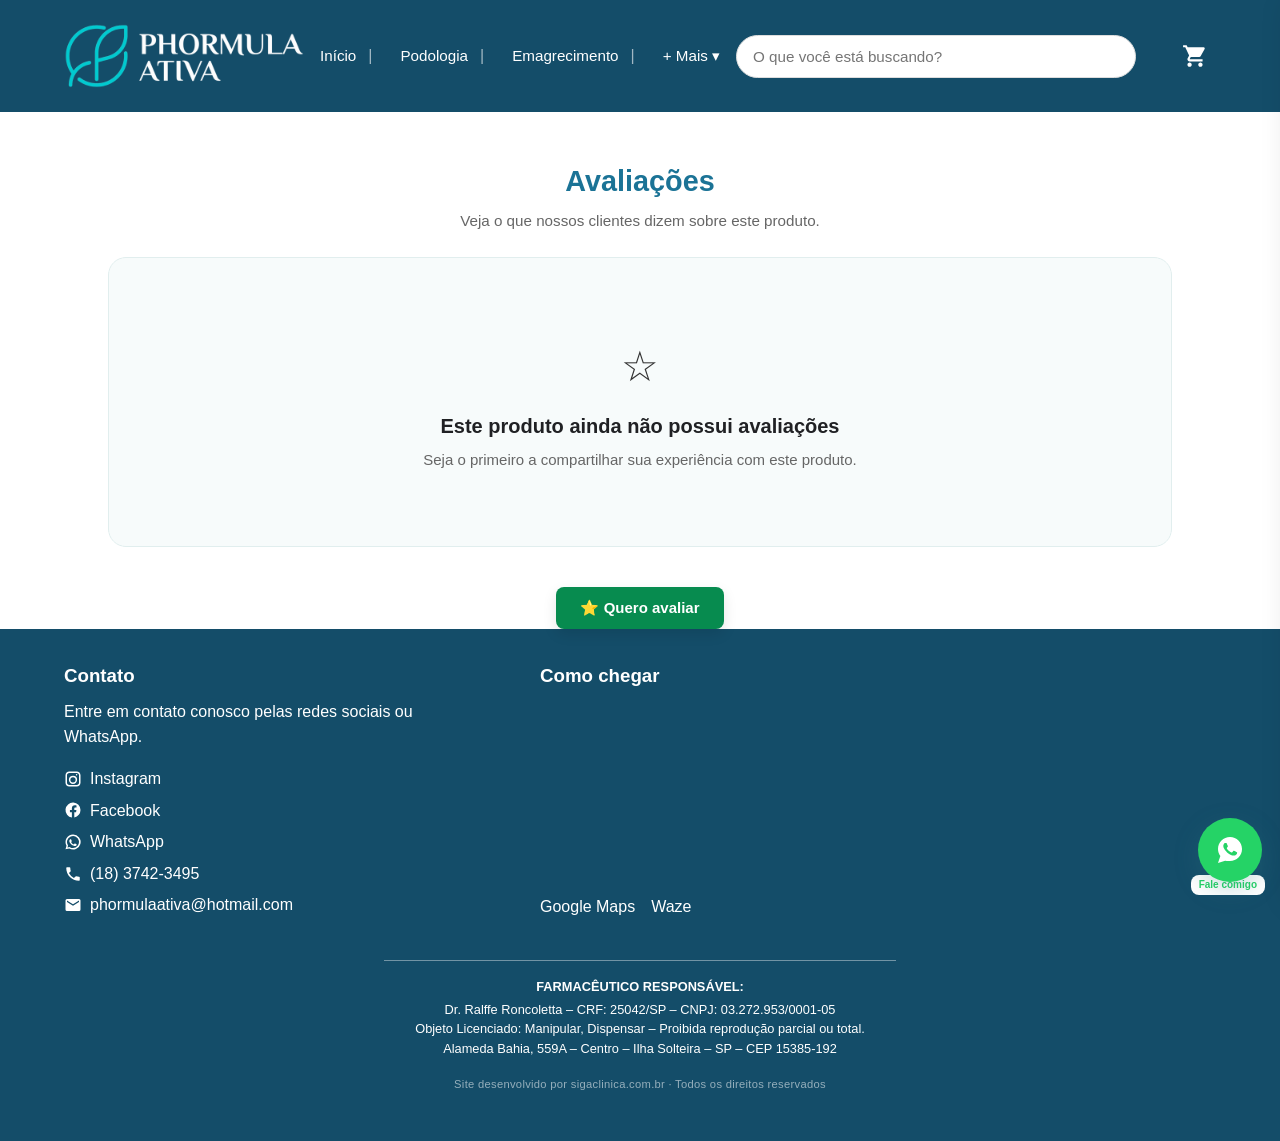
<file: produto.html>
<!DOCTYPE html>
<html lang="pt-BR">
<head>
  <meta charset="UTF-8" />
  <meta name="viewport" content="width=device-width, initial-scale=1.0" />

  <!-- Título otimizado (aparece no Google) -->
  <title>Phormula Ativa | Farmácia de Manipulação em Ilha Solteira SP</title>

  <!-- Meta Description (texto que aparece abaixo do título no Google) -->
  <meta name="description" content="Farmácia de manipulação em Ilha Solteira-SP. Fórmulas personalizadas para emagrecimento, desempenho físico, saúde e bem-estar. Atendimento com farmacêutico responsável. Entregamos para todo o Brasil." />

  <!-- Palavras-chave (ainda ajudam um pouco + IA) -->
  <meta name="keywords" content="farmácia de manipulação Ilha Solteira, manipulado emagrecimento, farmácia manipulação SP, fórmulas magistrais, manipulado desempenho físico, farmácia Ilha Solteira, manipulado saúde, Phormula Ativa" />

  <!-- Autor e robôs -->
  <meta name="author" content="Phormula Ativa - Farmácia de Manipulação" />
  <meta name="robots" content="index, follow, max-image-preview:large, max-snippet:-1, max-video-preview:-1" />
  <meta name="googlebot" content="index, follow" />

  <!-- Localização geográfica (muito importante para SEO local) -->
  <meta name="geo.region" content="BR-SP" />
  <meta name="geo.placename" content="Ilha Solteira" />
  <meta name="geo.position" content="-20.4293;-51.3403" />
  <meta name="ICBM" content="-20.4293, -51.3403" />

  <!-- Idioma e região -->
  <meta name="language" content="pt-BR" />
  <link rel="alternate" hreflang="pt-BR" href="https://phormulaativa.com.br/" />

  <!-- Canonical (evita conteúdo duplicado) -->
  <link rel="canonical" href="https://phormulaativa.com.br/" />

  <!-- Open Graph (Facebook, WhatsApp, LinkedIn, Instagram) -->
  <meta property="og:type" content="website" />
  <meta property="og:locale" content="pt_BR" />
  <meta property="og:site_name" content="Phormula Ativa" />
  <meta property="og:title" content="Phormula Ativa | Farmácia de Manipulação em Ilha Solteira SP" />
  <meta property="og:description" content="Farmácia de manipulação em Ilha Solteira-SP. Fórmulas personalizadas para emagrecimento, desempenho físico e saúde. Entregamos para todo o Brasil." />
  <meta property="og:url" content="https://phormulaativa.com.br/" />
  <meta property="og:image" content="https://phormulaativa.com.br/assets/img/icone.png" />
  <meta property="og:image:width" content="1200" />
  <meta property="og:image:height" content="630" />

  <!-- Twitter Card -->
  <meta name="twitter:card" content="summary_large_image" />
  <meta name="twitter:title" content="Phormula Ativa | Farmácia de Manipulação em Ilha Solteira SP" />
  <meta name="twitter:description" content="Farmácia de manipulação em Ilha Solteira-SP. Fórmulas personalizadas para emagrecimento, desempenho físico e saúde. Entregamos para todo o Brasil." />
  <meta name="twitter:image" content="https://phormulaativa.com.br/assets/img/icone.png" />

  <!-- Favicon -->
  <link rel="icon" href="assets/img/icone.png" type="image/png" />
  <link rel="apple-touch-icon" href="assets/img/icone.png" />
  

  <!-- CSS externo -->
  <!-- CSS do site -->
  <link rel="stylesheet" href="css/style.css" />
  <link rel="stylesheet" href="css/menu.css" />
  <link rel="stylesheet" href="css/whatsapp-fab.css" />


  <!-- ========== STRUCTURED DATA (JSON-LD) - ESSENCIAL PARA GOOGLE E IAs ========== -->
  <script type="application/ld+json">
  {
    "@context": "https://schema.org",
    "@type": "Pharmacy",
    "name": "Phormula Ativa",
    "alternateName": "Phormula Ativa Farmácia de Manipulação",
    "description": "Farmácia de manipulação em Ilha Solteira-SP especializada em fórmulas magistrais personalizadas para emagrecimento, desempenho físico, saúde e bem-estar. Atendimento farmacêutico responsável.",
    "url": "https://phormulaativa.com.br/",
    "logo": "https://phormulaativa.com.br/assets/img/logophormula1.png",
    "image": "https://phormulaativa.com.br/assets/img/logophormula1.png",
    "telephone": "+55-18-99703-3495",
    "email": "phormulaativa@hotmail.com",
    "priceRange": "$$",
    "currenciesAccepted": "BRL",
    "paymentAccepted": "Cash, Credit Card, Debit Card, Pix",
    "address": {
      "@type": "PostalAddress",
      "streetAddress": "Alameda Bahia, 559A",
      "addressLocality": "Ilha Solteira",
      "addressRegion": "SP",
      "postalCode": "15385-000",
      "addressCountry": "BR"
    },
    "geo": {
      "@type": "GeoCoordinates",
      "latitude": -20.4293,
      "longitude": -51.3403
    },
    "areaServed": [
      {
        "@type": "City",
        "name": "Ilha Solteira"
      },
      {
        "@type": "State",
        "name": "São Paulo"
      },
      {
        "@type": "Country",
        "name": "Brasil"
      }
    ],
    "openingHoursSpecification": {
      "@type": "OpeningHoursSpecification",
      "dayOfWeek": [
        "Monday",
        "Tuesday",
        "Wednesday",
        "Thursday",
        "Friday"
      ],
      "opens": "08:00",
      "closes": "18:00"
    },
    "sameAs": [
      "https://www.instagram.com/phormulaativa.ilhasolteira/",
      "https://www.facebook.com/phormulaativailhasolteira"
    ],
    "hasMap": "https://www.google.com/maps?q=Alameda+Bahia+559A,+Ilha+Solteira+SP",
    "founder": {
      "@type": "Person",
      "name": "Dr. Ralffe Roncoletta"
    },
    "employee": {
      "@type": "Person",
      "name": "Dr. Ralffe Roncoletta",
      "jobTitle": "Farmacêutico Responsável",
      "hasCredential": "CRF 25042/SP"
    }
  }
  </script>

  <!-- Dados estruturados adicionais - Website + Busca -->
  <script type="application/ld+json">
  {
    "@context": "https://schema.org",
    "@type": "WebSite",
    "name": "Phormula Ativa",
    "url": "https://phormulaativa.com.br/",
    "potentialAction": {
      "@type": "SearchAction",
      "target": "https://phormulaativa.com.br/?s={search_term_string}",
      "query-input": "required name=search_term_string"
    }
  }
  </script>

  <!-- Organização -->
  <script type="application/ld+json">
  {
    "@context": "https://schema.org",
    "@type": "Organization",
    "name": "Phormula Ativa",
    "url": "https://phormulaativa.com.br/",
    "logo": "https://phormulaativa.com.br/assets/img/logophormula1.png",
    "contactPoint": {
      "@type": "ContactPoint",
      "telephone": "+55-18-99703-3495",
      "contactType": "customer service",
      "areaServed": "BR",
      "availableLanguage": "Portuguese"
    },
    "sameAs": [
      "https://www.instagram.com/phormulaativa.ilhasolteira/",
      "https://www.facebook.com/phormulaativailhasolteira"
    ]
  }
  </script>
  
 
</head>
<body>

  <!-- ================= HEADER (IGUAL AO INDEX) ================= -->
 <header class="header">
  <div class="container header-content">
  

    
    <div class="logo">
  <img src="assets/img/logophormula1.png" alt="Logo da Farmácia">
</div>

    <button class="menu-toggle" id="menuToggle">☰</button>
    
    <nav class="nav">
    <div class="menu-overlay" id="menuOverlay"></div>
      
      <ul id="menu-categorias"></ul>
    </nav>

    <div class="search-box search-wrapper">
  <input
    type="text"
    id="searchInput"
    class="search-input"
    placeholder="O que você está buscando?"
    autocomplete="off"
  />
  <div id="searchResults" class="search-results"></div>
</div>

    

 <!-- Ícone do Carrinho -->
<div class="cart-icon-wrapper" id="cartIcon" title="Carrinho">
  <svg viewBox="0 0 24 24" xmlns="http://www.w3.org/2000/svg">
    <path d="M7 18c-1.1 0-1.99.9-1.99 2S5.9 22 7 22s2-.9 2-2-.9-2-2-2zM1 2v2h2l3.6 7.59-1.35 2.45c-.16.28-.25.61-.25.96 0 1.1.9 2 2 2h12v-2H7.42c-.14 0-.25-.11-.25-.25l.03-.12.9-1.63h7.45c.75 0 1.41-.41 1.75-1.03l3.58-6.49A1.003 1.003 0 0020 4H5.21l-.94-2H1zm16 16c-1.1 0-1.99.9-1.99 2s.89 2 1.99 2 2-.9 2-2-.9-2-2-2z"/>
  </svg>
  <span class="cart-badge" id="cartBadge">0</span>
</div>   

    
    
</header>

  <!-- ================= PRODUTO ================= -->
  <main class="container produto-page">

    <!-- CARD DO PRODUTO (GERADO VIA JS) -->
    <section id="produto-topo"></section>

    <!-- DESCRIÇÃO COMPLETA -->
    <section id="produto-descricao"></section>

  </main>



<!-- ================= AVALIAÇÕES DO PRODUTO ================= -->

<!-- ============================================================
     AVALIAÇÕES DO PRODUTO
     ============================================================ -->

<section id="avaliacoes-produto">

  <div class="container section-card">
    <br>
    <h2 class="titulo-secao-produto">Avaliações</h2>

    <p class="avaliacoes-subtitulo">
      Veja o que nossos clientes dizem sobre este produto.
    </p>

    <!-- RESUMO DAS AVALIAÇÕES -->
    <div
      id="avaliacoes-resumo"
      class="avaliacoes-resumo"
      style="display:none;"
    >

      <strong id="avaliacoes-media">0,0</strong>

      <span class="avaliacoes-estrelas">★★★★★</span>

      <span id="avaliacoes-total">
        0 avaliações
      </span>

    </div>


    <!-- CARROSSEL -->

    <div
      class="testimonials-carousel"
      id="testimonials"
    >

      <button
        type="button"
        class="tc-btn tc-prev"
        aria-label="Avaliação anterior"
      >
        ‹
      </button>


      <div
        class="tc-track"
        aria-live="polite"
      >
      </div>


      <button
        type="button"
        class="tc-btn tc-next"
        aria-label="Próxima avaliação"
      >
        ›
      </button>


      <div
        class="tc-dots"
        aria-hidden="false"
      >
      </div>

    </div>


    <!-- BOTÃO AVALIAR -->

    <div class="avaliacoes-cta">

      <button
        type="button"
        id="btn-deixar-avaliacao"
        class="btn-avaliar-produto"
      >
        ⭐ Quero avaliar
      </button>

    </div>

  </div>

</section>

<!-- ================= FIM AVALIAÇÕES ================= -->

  

  <!-- ================= PRODUTOS DA MESMA CATEGORIA ================= -->
  <section id="produtos-relacionados" class="categoria-section" style="display: none;">
    <div class="container">
      <h2 id="titulo-relacionados">Outros produtos desta categoria</h2>

      <div class="slider">
        <button class="arrow left">‹</button>
        <div id="relacionados-track" class="slider-track"></div>
        <button class="arrow right">›</button>
      </div>

      <div class="slider-dots" id="relacionados-dots"></div>
    </div>
  </section>

  

  <!-- ================= FOOTER (IGUAL AO INDEX) ================= -->
  <!-- ======================================================
       FOOTER / RODAPÉ
       ====================================================== -->
 <footer class="footer">
  <div class="container footer-content">

    <!-- Informações -->
    <div class="footer-info">
      <h3>Contato</h3>
      <p>Entre em contato conosco pelas redes sociais ou WhatsApp.</p>
   

    <!-- Redes Sociais -->
    <div class="footer-social">

  <a href="https://www.instagram.com/phormulaativa.ilhasolteira/" target="_blank" class="social-link">
    <!-- ÍCONE INSTAGRAM -->
    <svg viewBox="0 0 24 24" aria-hidden="true">
      <path d="M7 2C4.24 2 2 4.24 2 7v10c0 2.76 2.24 5 5 5h10c2.76 0 5-2.24 5-5V7c0-2.76-2.24-5-5-5H7zm10 2c1.66 0 3 1.34 3 3v10c0 1.66-1.34 3-3 3H7c-1.66 0-3-1.34-3-3V7c0-1.66 1.34-3 3-3h10zm-5 3.5A5.5 5.5 0 1017.5 13 5.51 5.51 0 0012 7.5zm0 9A3.5 3.5 0 1115.5 13 3.5 3.5 0 0112 16.5zM17.75 6.25a1 1 0 11-1-1 1 1 0 011 1z"/>
    </svg>
    Instagram
  </a>

  <a href="https://www.facebook.com/phormulaativailhasolteira" target="_blank" class="social-link">
    <!-- ÍCONE FACEBOOK -->
    <svg viewBox="0 0 24 24" aria-hidden="true">
      <path d="M22 12a10 10 0 10-11.5 9.95v-7.04H7.9V12h2.6V9.8c0-2.57 1.53-3.99 3.88-3.99 1.12 0 2.29.2 2.29.2v2.52h-1.29c-1.27 0-1.66.79-1.66 1.6V12h2.83l-.45 2.91h-2.38v7.04A10 10 0 0022 12z"/>
    </svg>
    Facebook
  </a>



  <!-- WhatsApp -->
  <a 
    href="https://wa.me/551837423495" target="_blank" rel="noopener" class="social-link">
    <!-- ÍCONE WHATSAPP -->
    <svg viewBox="0 0 24 24" aria-hidden="true">
      <path d="M12 2a10 10 0 00-8.66 15l-1.32 4.83 4.95-1.3A10 10 0 1012 2zm0 18a8 8 0 01-4.1-1.12l-.3-.18-2.94.77.78-2.86-.2-.3A8 8 0 1112 20zm4.3-5.2c-.24-.12-1.43-.7-1.65-.78-.22-.08-.38-.12-.54.12-.16.24-.62.78-.76.94-.14.16-.28.18-.52.06-.24-.12-1-.37-1.9-1.18-.7-.62-1.18-1.38-1.32-1.62-.14-.24-.02-.38.1-.5.1-.1.24-.28.36-.42.12-.14.16-.24.24-.4.08-.16.04-.3-.02-.42-.06-.12-.54-1.3-.74-1.78-.2-.48-.4-.42-.54-.42h-.46c-.16 0-.42.06-.64.3-.22.24-.84.82-.84 2 0 1.18.86 2.32.98 2.48.12.16 1.7 2.6 4.12 3.64.58.24 1.04.38 1.4.48.58.18 1.1.16 1.52.1.46-.06 1.43-.58 1.64-1.14.2-.56.2-1.04.14-1.14-.06-.1-.22-.16-.46-.28z"/>
    </svg>
    WhatsApp
  </a>

  <!-- Telefone -->
  <a 
    href="tel:+551837423495" class="social-link">
    <!-- ÍCONE TELEFONE -->
    <svg viewBox="0 0 24 24" aria-hidden="true">
      <path d="M6.6 10.8a15.4 15.4 0 006.6 6.6l2.2-2.2a1 1 0 011-.24c1.1.36 2.3.56 3.6.56a1 1 0 011 1V20a1 1 0 01-1 1C10.4 21 3 13.6 3 4a1 1 0 011-1h3.4a1 1 0 011 1c0 1.3.2 2.5.56 3.6a1 1 0 01-.24 1L6.6 10.8z"/>
    </svg>
    (18) 3742-3495
  </a>

  <!-- E-mail -->
  <a 
    href="mailto:phormulaativa@hotmail.com" class="social-link">
    <!-- ÍCONE EMAIL -->
    <svg viewBox="0 0 24 24" aria-hidden="true">
      <path d="M20 4H4a2 2 0 00-2 2v12a2 2 0 002 2h16a2 2 0 002-2V6a2 2 0 00-2-2zm0 4l-8 5-8-5V6l8 5 8-5v2z"/>
    </svg>
    phormulaativa@hotmail.com
  </a>


      
</div>
    </div>
    
    <!-- Mapa e rotas -->
    <div class="footer-mapa">
      <h3>Como chegar</h3>

      <iframe
        src="https://www.google.com/maps?q=Alameda+Bhaia+559,+Ilha+Solteira+SP&output=embed"
        width="100%"
        height="180"
        style="border:0; border-radius:12px;"
        loading="lazy"
        referrerpolicy="no-referrer-when-downgrade">
      </iframe>

      <div class="mapa-acoes">
        <a 
          href="https://www.google.com/maps/dir/?api=1&destination=Alameda+Bhaia+559,+Ilha+Solteira+SP"
          target="_blank"
        >
          Google Maps
        </a>

        <a 
          href="https://waze.com/ul?ll=-20.42930,-51.34028&navigate=yes"
          target="_blank"
        >
          Waze
        </a>
      </div>
    </div>

    <!-- Botão WhatsApp -->
    <div class="footer-whatsapp">
      <a href="#" id="whatsappFooter" class="btn-whatsapp"> </a>
    </div>

  </div>

   <!-- Separador e informações legais -->
<div class="footer-legal">
  <hr class="footer-divider">

  <p class="footer-legal-title">
    <strong>FARMACÊUTICO RESPONSÁVEL:</strong>
  </p>

  <p>
    Dr. Ralffe Roncoletta – CRF: 25042/SP – CNPJ: 03.272.953/0001-05
  </p>

  <p>
    Objeto Licenciado: Manipular, Dispensar – Proibida reprodução parcial ou total.<br>
    Alameda Bahia, 559A – Centro – Ilha Solteira – SP – CEP  15385-192
  </p>

<p class="footer-credit">
    Site desenvolvido por sigaclinica.com.br · Todos os direitos reservados
  </p>
  
</div>
   
</footer>

  <!-- ================= SCRIPTS ================= -->
  <script src="js/data.js"></script>

  <script src="js/search.js"></script>

  <!-- carrega menu -->
  <script src="js/menu.js"></script>

  <!-- Lógica promoção compre 2 leve 3 -->
  <script src="js/promo-comprex.js"></script>
 
  <!-- JS DA PÁGINA DE PRODUTO -->
  <script src="js/produto.js"></script>

  <!-- Corrinho de Compras -->
  <script src="js/cart.js"></script>

  <script src="./js/config-whatsapp.js"></script>
<!-- Script com configuração do WhatsApp (número, mensagens, etc.) -->

<!-- Scripts complementares -->
<script src="./js/load-whatsapp.js"></script>
<!-- Script para carregar integração/funcionalidade do WhatsApp -->





<!-- Modal Cupom - Comprar Direto -->
<div id="modalCupomComprar" class="modal-cupom-overlay" style="display:none;">
  <div class="modal-cupom">
    <button class="modal-cupom-close" onclick="fecharModalCupom()">✕</button>
    <h3>Cupom de Desconto</h3>
    <p>Este produto possui desconto disponível. Insira o cupom ou continue sem ele.</p>
    
    <input type="text" id="inputCupomComprar" placeholder="Digite o cupom" style="text-transform:uppercase;">
    
    <div class="modal-cupom-botoes">
      <button class="btn-validar-cupom" onclick="validarCupomComprar()">Validar cupom</button>
      <button class="btn-sem-cupom" onclick="comprarSemCupom()">Não tenho cupom</button>
    </div>
    
    <div id="msgCupomComprar" class="modal-cupom-msg"></div>
  </div>
</div>

  
  

</body>
</html>
</file>
<file: css/style.css>
/* ============================================================
   BANNER INTERMEDIÁRIO - PROPORÇÃO CORRETA (sem corte e sem espaço)
   ============================================================ */
.banner-intermediario {
  padding: 28px 0;
  margin-bottom: 8px;
  background-color: var(--branco);
}

.banner-intermediario .container {
  display: flex;
  flex-direction: column;
  align-items: center;
}

/* Card com a proporção exata das imagens 1080x1350 */
.banner-intermediario .card-banner-only {
  padding: 0 !important;
  margin: 0 !important;
  overflow: hidden;
  border: 1.3px solid var(--cinza);
  border-radius: 16px;
  background: transparent;
  width: 100%;
  height: 325px;                 /* proporção perfeita para 1080x1350 */
}

/* Imagem preenche 100% sem cortar e sem espaço */
.banner-intermediario .card-banner-only img {
  width: 100% !important;
  height: 100% !important;
  object-fit: cover !important;
  display: block;
  background: transparent;
}

/* Largura igual aos produtos */
.banner-intermediario .slider-track .card-banner-only {
  flex: 0 0 260px !important;
  max-width: 260px !important;
}

/* Desktop: 4 cards */
@media (min-width: 1024px) {
  .banner-intermediario .slider-track {
    width: calc((260px * 4) + (16px * 3));
  }
}

/* Mobile */
@media (max-width: 768px) {
  .banner-intermediario {
    padding: 18px 0;
  }

  .banner-intermediario .card-banner-only {
    height: 420px;               /* proporção ajustada no mobile */
  }

  .banner-intermediario .slider-track .card-banner-only {
    flex: 0 0 99% !important;
    max-width: 99% !important;
  }
}





/* ============================================================
   TAG DE DESCONTO NOS CARDS
   ============================================================ */
.badge-desconto {
  position: absolute;
  top: 12px;
  right: 12px;
  background: linear-gradient(135deg, #e63946, #c1121f);
  color: #fff;
  font-size: 0.72rem;
  font-weight: 600;
  padding: 5px 10px;
  border-radius: 20px;
  box-shadow: 0 2px 8px rgba(198, 18, 31, 0.35);
  z-index: 2;
  max-width: 145px;
  text-align: center;
  line-height: 1.3;
  letter-spacing: 0.2px;
}



/* ============================================================
   CUPOM NO CARRINHO
   ============================================================ */
.cart-cupom-box {
  padding: 12px 20px 8px;
  border-top: 1px solid #eee;
  background: #fafafa;
}

.cart-cupom-input-wrap {
  display: flex;
  gap: 8px;
}

.cart-cupom-input-wrap input {
  flex: 1;
  padding: 10px 12px;
  border: 1px solid #ddd;
  border-radius: 8px;
  font-size: 0.95rem;
  text-transform: uppercase;
}

.btn-aplicar-cupom {
  background: var(--azul-escuro);
  color: white;
  border: none;
  border-radius: 8px;
  padding: 0 16px;
  font-weight: 600;
  cursor: pointer;
  white-space: nowrap;
}

.btn-aplicar-cupom:hover {
  background: #155d7a;
}

.cart-cupom-msg {
  margin-top: 6px;
  font-size: 0.82rem;
  color: #666;
}

.cart-cupom-msg.sucesso {
  color: #2e8b2d;
  font-weight: 500;
}

.cart-cupom-msg.erro {
  color: #c1121f;
}

/* Preço riscado */
.preco-original-riscado {
  text-decoration: line-through;
  color: #999;
  font-size: 0.85rem;
  margin-right: 6px;
}

.preco-com-desconto {
  color: #c1121f;
  font-weight: 700;
}

.cart-economia {
  margin-top: 8px;
  font-size: 0.9rem;
  color: #2e8b2d;
  font-weight: 600;
  text-align: center;
}



/* ============================================================
   MODAL CUPOM - COMPRAR DIRETO
   ============================================================ */
.modal-cupom-overlay {
  position: fixed;
  inset: 0;
  background: rgba(0,0,0,0.55);
  z-index: 5000;
  display: flex;
  align-items: center;
  justify-content: center;
  padding: 16px;
}

.modal-cupom {
  background: white;
  border-radius: 16px;
  padding: 28px 24px;
  width: 100%;
  max-width: 380px;
  position: relative;
  text-align: center;
  box-shadow: 0 12px 40px rgba(0,0,0,0.2);
}

.modal-cupom-close {
  position: absolute;
  top: 12px;
  right: 12px;
  background: none;
  border: none;
  font-size: 18px;
  cursor: pointer;
  color: #888;
}

.modal-cupom h3 {
  margin-bottom: 8px;
  color: var(--azul-escuro);
}

.modal-cupom p {
  font-size: 0.9rem;
  color: #666;
  margin-bottom: 18px;
}

.modal-cupom input {
  width: 100%;
  padding: 12px 14px;
  border: 1px solid #ddd;
  border-radius: 10px;
  font-size: 1rem;
  margin-bottom: 16px;
  text-align: center;
}

.modal-cupom-botoes {
  display: flex;
  flex-direction: column;
  gap: 10px;
}

.btn-validar-cupom {
  background: #2e8b2d;
  color: white;
  border: none;
  border-radius: 10px;
  padding: 13px;
  font-weight: 600;
  cursor: pointer;
}

.btn-sem-cupom {
  background: #f0f0f0;
  color: #333;
  border: none;
  border-radius: 10px;
  padding: 13px;
  font-weight: 500;
  cursor: pointer;
}

.modal-cupom-msg {
  margin-top: 12px;
  font-size: 0.85rem;
}







/* ============================================================
   RESET BÁSICO
   ============================================================ */
* {
  margin: 0;
  padding: 0;
  box-sizing: border-box;
}

body {
  font-family: Arial, Helvetica, sans-serif;
  background-color: #FFFFFF; /*#F4F8F9;*/

  color: #333;
  line-height: 1.6;
}

img {
  max-width: 100%;
  display: block;
}



/* ============================================================
   VARIÁVEIS DE CORES (PALETA DA FARMÁCIA)
   ============================================================ */
:root {
  --azul-escuro: #1B7396;   /* institucional */
  --azul-medio:  #01A1DB;   /* destaque */
  --turquesa:    #2CCCD3;   /* apoio / promoção */
  --coral:       #C49154;   /* CTA suave */
  --rosa-claro:  #EBEBEB;   /* fundo leve */

  --branco: #FFFFFF;
  --cinza-claro: #F5F5F5;
  --cinza: #777;
  --preto: #000000;
}

/* ============================================================
   CONTAINER PADRÃO
   ============================================================ */
.container {
  width: 90%;
  max-width: 1200px;
  margin: 0 auto;
}

/* ============================================================
   BANNER DINÂMICO
   ============================================================ */
.banner {
  background-color: var(--branco);
  padding: 48px 0;
  margin-bottom: 8px; /* 👈 ESPAÇO ENTRE DESTAQUES E CATEGORIAS */
}

.banner h2 {
  margin-bottom: 16px;
  color: #000000; /*var(--azul-escuro);*/
}


/* ============================================================
   CARD DE PRODUTO
   ============================================================ */
.card {
  background-color: #F4F8F9; /*transparent; /* 🔹 remove fundo branco */
  border: 1.3px solid var(--cinza);  /* 🔹 contorno azul   border: 1px solid #D6E5E9*/
  border-radius: 16px;

  box-shadow: 0 4px 12px rgba(0, 0, 0, 0.10); /*box-shadow: none; /* 🔹 remove sombra pesada */
  transition: transform 0.2s ease, box-shadow 0.2s ease;
  padding: 16px;

  display: flex;
  flex-direction: column;
  gap: 8px;

  width: 100%;
  max-width: 100%;
     
}


.card:hover {
  box-shadow: 0 8px 20px rgba(0, 0, 0, 0.14);
}


.card h3 {
  font-size: 1rem;
  color: var(--preto);
  font-weight: normal;
}

.card .preco {
  font-weight: bold;
  color: var(--preto);
}

.texto-parcelamento {
  display: block;
  margin-top: 4px;

  font-size: 0.8rem;
  color: #777; /* cinza elegante */
}

.card .descricao {
  font-size: 0.85rem;
  color: var(--cinza);
  display: none; /* JS controla */

   /* 🔽 ISSO RESOLVE O PROBLEMA PARA O TEXTO SEGUIR TAMENHO DO CARD */
  width: 100%;
  white-space: normal;
  word-break: break-word;
}

/* ===========================
   BOTÕES GENÉRICOS DO CARD
   =========================== */

.card button:not(.btn-comprar) {
  padding: 0;
  border: none;
  background-color: #F5F5F5;
  border: 1px solid #ccc;
  border-radius: 14px;
}

.descricao {
  display: inline-block;
  margin: 6px 0 10px;
  padding: 6px 12px;

  font-size: 0.85rem;
  color: #666;

  border: 1px solid #ccc;
  border-radius: 14px;

  text-decoration: none;
  transition: all 0.2s ease;
}

.descricao:hover {
  background-color: #f3f3f3;
  border-color: #999;
  color: #333;
}

/* ===========================
   ESCONDER DESCRIÇÃO LONGA NO CARD
   =========================== */

.card .descricao {
  display: none;
}

/* ============================================================
 ICONE DE LANÇAMENTO PRODUTO NO CARD
   ============================================================ */
.card {
  position: relative; /* obrigatório para posicionar o selo */
}

.badge-lancamento {
  position: absolute;
  top: 12px;
  left: 12px;

  background-color: #e8f4f8;
  color: #0a6fa1;

  font-size: 0.8rem;
  font-weight: 600;
  text-transform: uppercase;
  letter-spacing: 0.5px;

  padding: 4px 8px;
  border-radius: 12px;

  border: 1px solid #b9dcea;
}



/* ============================================================
   AÇÕES DO CARD (QUANTIDADE + COMPRAR LADO A LADO) 
   ============================================================ */

.card-acoes {
  display: flex;
  align-items: center;
  gap: 12px;
  margin-top: 12px; 
}


/* QUANTIDADE (formato oval) */
.quantidade {
  display: flex;
  align-items: center;
  border: 1px solid #dcdcdc;
  border-radius: 999px;
  padding: 4px 8px;   /* 🔽 mais fino */
  gap: 8px;           /* 🔽 menos espaço interno */
  background: transparent;
}

.quantidade button {
  background: none;
  border: none;
  font-size: 16px;      /* 🔽 menor */
  font-weight: 400;     /* 🔽 não é bold */
  cursor: pointer;
  color: #333;
  width: 20px;
  line-height: 1;
}
.quantidade span {
  font-size: 14px;
  min-width: 16px;
  text-align: center;
}

/* BOTÃO COMPRAR (pill verde) */
.btn-comprar {
  flex: 1;                 /* 🔹 ocupa mais espaço que a quantidade */
  background-color: #2e8b2d;
  color: #fff;
  border: none;
  border-radius: 999px;    /* 🔹 pill perfeito */
  padding: 15px 24px;      /* 🔹 MAIOR - antes com comprar estava em 15 e 24 */
  font-size: 15px;          /* 🔹 MAIOR - antes  estava em 15px*/
  font-weight: 600;
  cursor: pointer;
  transition: background 0.2s ease;
  white-space: nowrap;
}

.btn-comprar:hover {
  background-color: #256f24;
}


.card img {
  width: 100%;
  height: 220px;        /* altura fixa no desktop */
  object-fit: contain; /* NÃO corta, só enquadra */
  background-color: transparent; /* 🔹 remove fundo branco */;
}

/* ============================================================
   FOOTER
   ============================================================ */
.footer {
  background-color: #144d69; /* var(--azul-escuro);*/
  color: var(--branco);
  padding: 32px 0;
}


.footer-content {
  display: flex;
  flex-wrap: wrap;       /* 🔥 permite quebrar linha */
  gap: 32px;             /* espaço entre blocos */
  align-items: flex-start;
}


@media (min-width: 1024px) {
  .footer-info,
  .footer-social,
  .footer-mapa {
    flex: 1;
  }

  .footer-whatsapp {
    flex: 0 0 200px;
  }
}


.footer-info,
.footer-social,
.footer-whatsapp {
  min-width: 200px;
}

.footer-info {
  text-align: left;
}

.footer-info h3 {
  margin-bottom: 8px;
}

.footer-info p {
  margin-bottom: 16px;
  color: #FFFFFF;
  max-width: 420px;
}

.footer-info .footer-social {
  margin-top: 8px;
  display: flex;
  flex-direction: column;
  gap: 6px;
}

.footer-social a {
  color: var(--branco);
  text-decoration: none;
  font-weight: 500;
}

.footer-social a:hover {
  text-decoration: underline;
}



/* ============================================================
   RESPONSIVO MOBILE
   ============================================================ */
@media (max-width: 768px) {
  
.header-content {
    flex-direction: column;
    align-items: flex-start;
  }

  .search-box input {
    width: 100%;
  }

  /* 🔽 ADICIONE ISTO */
  .card img {
    height: 300px; /* menor no celular */
  }

   
   .header-bottom-content {
  flex-direction: column;
  align-items: stretch;
}

.logo {
  text-align: center;
}

.logo img {
  margin: 0 auto;
}

 .header-bottom-content {
  flex-direction: column;
  gap: 16px;
}

.category-box,
.search-box {
  max-width: 100%;
}  

.card-acoes {
    gap: 10px;
  }

  .btn-comprar {
    font-size: 0.95rem;
  }   

   /* ============================================================
   MOBILE – SCROLL HORIZONTAL (TODAS AS SESSÕES)
   ============================================================ */

  
  .card {
    flex: 0 0 99%;
    max-width: 99%;
    scroll-snap-align: start;
  }

  /* Destaques iguais às categorias */
  .banner-cards {
    display: flex;
    gap: 16px;
    overflow-x: auto;
    scroll-snap-type: x mandatory;
  }

  .banner-cards .card {
    flex: 0 0 99%;
    max-width: 99%;
    scroll-snap-align: start;
  }

/* mobile: setas somem */

  .banner-slider .arrow {
    display: none;
  }

  .banner-track .card {
    flex: 0 0 99%;
    max-width: 99%;
  }
   
}

/* ============================================================
   SESSÕES DE CATEGORIA (FULL WIDTH COM ESPAÇO)
   ============================================================ */

.categoria-section {
  width: 100%;
  background-color: var(--branco);
  padding: 32px 0; /* 🔹 espaço interno da sessão */
  margin-bottom: 8px; /* 🔹 espaço ENTRE uma sessão e outra */
}

/* título da categoria */
.categoria-section h2 {
  margin-bottom: 24px;
  color: #000000; /*var(--azul-escuro);*/
}

/* ============================================================
   SLIDER PROFISSIONAL – LIMPO E SEM CORTE
   ============================================================ */

.slider {
  position: relative;
  margin: 0 auto;
  width: fit-content;
  max-width: 100%;
}

/* ===== TRACK ===== */
.slider-track {
  display: flex;
  gap: 16px;
  overflow: hidden;
}

/* CARD FIXO */
.slider-track .card {
  flex: 0 0 260px;
}

/* ===== DESKTOP ===== */
@media (min-width: 1024px) {
  .slider-track {
    width: calc((260px * 4) + (16px * 3)); /* 4 cards inteiros */
  }


}


/* ============================================================
   DESKTOP — esconder setas e dots quando houver MENOS de 4 cards
   (regra por categoria, sem JS)
   ============================================================ */

@media (min-width: 1024px) {

  /* se NÃO existir o 4º card, escondemos setas e dots */
  .slider:not(:has(.card:nth-child(4))) .arrow {
    display: none !important;
  }

  .slider:not(:has(.card:nth-child(4))) + .slider-dots {
    display: none !important;
  }

  /* opcional: centraliza os cards quando forem menos de 4 */
  .slider:not(:has(.card:nth-child(4))) .slider-track {
    justify-content: center;
  }

}





/* ===== SETAS ===== */
.arrow {
  position: absolute;
  top: 50%;
  transform: translateY(-50%);
  width: 34px;
  height: 34px;
  border-radius: 50%;
  background: #fff;
  border: 1px solid #ccc;
  cursor: pointer;
  z-index: 5;
}

.arrow.left {
  left: -14px;
}

.arrow.right {
  right: -14px;
}

/* ===== DOTS ===== */
.slider-dots {
  display: flex;
  justify-content: center;
  gap: 8px;
  margin-top: 12px;
}

.slider-dots span {
  width: 7px;
  height: 7px;
  border-radius: 50%;
  background: #cfcfcf;
}

.slider-dots span.active {
  background: var(--azul-escuro);
}

/* ===== MOBILE ===== */
@media (max-width: 768px) {
  .slider-track {
    overflow-x: auto;
    scroll-snap-type: x mandatory;
  }

  .slider-track .card {
    flex: 0 0 99%;
    scroll-snap-align: start;
  }

  .arrow {
    display: none;
  }
}


/* ============================================================
   TÍTULO DAS SEÇÕES — AJUSTE APENAS NO MOBILE
   ============================================================ */
@media (max-width: 768px) {

  .categoria-section h2 {
    font-size: 1.2rem;        /* diminui o tamanho */
    white-space: nowrap;      /* força uma única linha */
    overflow: hidden;         /* esconde excesso */
    text-overflow: ellipsis;  /* adiciona "..." se for muito longo */
    margin-bottom: 12px;
  }

}

/* ============================================================
   SLIDER DE PROPAGANDA — AJUSTADO
   ============================================================ */

.ads-slider {
  width: 100%;
  background-color: transparent;
  padding: 0 10px; /* ← reduzido de 16px para 10px (laterais menores) */
  margin-top: 35px;          /* ← aumentei o espaço em relação ao menu */
  margin-bottom: 5px;      /* ← um pouco menor também embaixo */
}

.ads-container {
  max-width: 1200px;
  margin: 0 auto;
  overflow: hidden;
  border-radius: 16px;       /* arredonda os 4 cantos do container */
  box-shadow: 0 4px 20px rgba(0,0,0,0.08); /* opcional: dá uma leve profundidade */
}

/* trilha */
.ads-track {
  display: flex;
  transition: transform 0.6s ease;
}

/* imagens */
.ads-track img {
  width: 100%;
  flex-shrink: 0;
  object-fit: cover;        /* ← muda de contain para cover */
  background-color: transparent;
  display: block;
  /*border-radius: 16px;           ← NOVO: arredonda a própria imagem dentro do container */
}

/* desktop */
@media (min-width: 769px) {
  .ads-track img {
    height: 420px;          /* altura reduzida (~40% menor) */
  }
}

/* mobile */
@media (max-width: 768px) {
  .ads-slider {
    padding: 0 10px;
    margin-top: 10px;
  }

  .ads-track img {
    width: 100%;
    flex-shrink: 0;
    background-color: transparent;
    display: block;
    height: 148px; /* altura reduzida (antes era 180) */
    object-fit: contain;      /* ← contain no celular (não corta a imagem) */
    
  }
}

/* ============================================================
   DOTS — SLIDER DE PROPAGANDA
   ============================================================ */

.ads-dots {
  display: flex;
  justify-content: center;
  gap: 8px;
  margin-top: 12px;
  margin-bottom: 6px; /* 👈 RESPIRO AQUI */
}

.ads-dots span {
  width: 8px;
  height: 8px;
  border-radius: 50%;
  background-color: #cfcfcf;
  cursor: pointer;
  transition: all 0.3s ease;
}

.ads-dots span.active {
  background-color: #0b6c8f; /* azul da marca */
  transform: scale(1.2);
}

/* ============================================================
   BARRA DE PROGRESSO DO SLIDER DE ADS
   ============================================================ */

.ads-progress {
  width: 45%; /* 🔽 55% menor que a imagem */
  height: 2px; /* mantém fininha */
  background-color: rgba(0,0,0,0.08);
  margin: 8px auto 6px; /* 🔥 centraliza */
  overflow: hidden;
  border-radius: 999px;
}

.ads-progress-bar {
  display: block;
  height: 100%;
  width: 0%;
  background-color: var(--azul-escuro); /* cor do site */
}

/* ============================================================
   MAPA NO FOOTER
   ============================================================ */

.footer-mapa {
  flex: 1;
  min-width: 300px;
}

.footer-mapa h3 {
  margin-bottom: 8px;
}

.mapa-acoes {
  display: flex;
  gap: 16px;
  margin-top: 8px;
  justify-content: flex-start; /* ou center, se preferir */
}

.mapa-acoes a {
  color: #ffffff;
  font-weight: 500;
  text-decoration: none;
}

.mapa-acoes a:hover {
  text-decoration: underline;
}


/* ============================================================
   ÍCONES DE REDES SOCIAIS NO FOOTER
   ============================================================ */

.footer-social .social-link {
  display: flex;
  align-items: center;
  gap: 8px;
  color: #ffffff;
  text-decoration: none;
  font-weight: 500;
}

.footer-social .social-link svg {
  width: 18px;
  height: 18px;
  fill: #ffffff;
}

.footer-social .social-link:hover {
  opacity: 0.85;
}

/* ============================================================
   RODAPÉ — INFORMAÇÕES LEGAIS
   ============================================================ */

.footer-legal {
  margin-top: 24px;
  padding: 16px 0;
  text-align: center;
  color: #ffffff;
  font-size: 0.8rem; /* texto menor */
  line-height: 1.5;
}

.footer-divider {
  border: none;
  height: 1px;
  background-color: rgba(255, 255, 255, 0.4); /* branco discreto */
  margin: 0 auto 16px;
  width: 40%;
}

.footer-legal-title {
  margin-bottom: 4px;
  font-weight: 600;
}


@media (max-width: 768px) {
  .footer-legal {
    padding-left: 5%;
    padding-right: 5%;
    text-align: center;
    font-size: 0.6rem; /* texto menor */
  }
}

@media (max-width: 768px) {
  .footer {
    padding-bottom: 110px; /* espaço para o botão flutuante */
  }
}

/* ================= PRODUTO ================= */

.produto-card {
  display: flex;
  gap: 32px;
  margin: 40px 0;
}


.produto-imagem {
  position: relative;
}

/* IMAGEM DO PRODUTO — DESKTOP */
@media (min-width: 769px) {
  .produto-imagem img {
    width: 300px;
    border-radius: 16px;
  }
}


/* ================================
   BOTÃO DE VÍDEO (PREVIEW)
   ================================ */

.produto-video-btn {
  position: absolute;
  bottom: 16px;
  right:  16px;

  width: 56px;
  height: 56px;
  border-radius: 50%;
  padding: 0;

  border: none;
  background: #000;
  cursor: pointer;
  overflow: hidden;

  box-shadow: 0 6px 18px rgba(0,0,0,0.4);
}

/* vídeo dentro da bolinha */
.produto-video-btn video {
  width: 100%;
  height: 100%;
  object-fit: cover;
  pointer-events: none; /* 🔥 importante */
}

/* ícone de play */
.play-indicador {
  position: absolute;
  inset: 0;

  display: flex;
  align-items: center;
  justify-content: center;

  color: #fff;
  font-size: 20px;
  background: rgba(0,0,0,0.35);

  pointer-events: none;
}


/* ================================
   MODAL DE VÍDEO (FLUTUANTE)
   ================================ */

.video-modal {
  position: fixed;
  inset: 0;
  background: rgba(0,0,0,0.65);
  display: flex;
  align-items: center;
  justify-content: center;
  z-index: 9999;
}

.video-content {
  position: relative;
  background: #000;
  border-radius: 16px;
  width: 90%;
  max-width: 720px;
  aspect-ratio: 16 / 9;
  overflow: hidden;
}

/* vídeo fica abaixo */
.video-content video {
  width: 100%;
  height: 100%;
  object-fit: contain;
  z-index: 1;
}

/* botão X fica acima */
.video-close {
  position: absolute;
  top: 8px;
  right: 8px;

  z-index: 10; /* 🔥 ISSO É O SEGREDO */

  background: rgba(0,0,0,0.7);
  color: #fff;
  border: none;
  border-radius: 50%;
  width: 32px;
  height: 32px;
  cursor: pointer;
  font-size: 16px;
}



/* ================================
   INFO DO PRODUTO (PÁGINA)
   ================================ */

.produto-info {
  max-width: 360px;
}

.produto-preco {
  font-size: 1.4rem;
  font-weight: 700;
  margin: 8px 0 4px;
}

.produto-parcelamento {
  font-size: 0.85rem;
  color: #666;
  margin-bottom: 16px;
}

/* linha de ações */
.produto-acoes {
  display: flex;
  align-items: center;
  gap: 16px;
}


.produto-quantidade span {
  min-width: 24px;
  text-align: center;
  font-weight: 500;
}

/* botão comprar (já existente, só garantindo alinhamento) */
.btn-comprar {
  padding: 10px 24px;
}

/* ================================
   ANEL DA QUANTIDADE (PRODUTO)
   ================================ */

.produto-quantidade-anel {
  display: flex;
  align-items: center;
  gap: 6px;

  padding: 4px 8px;
  border: 1px solid #ccc;
  border-radius: 999px; /* anel */
}

.produto-quantidade-anel button {
  width: 28px;
  height: 28px;
  border-radius: 50%;
  border: none;
  background: #f5f5f5;
  cursor: pointer;
  font-size: 1rem;
}

.produto-quantidade-anel span {
  min-width: 18px;
  text-align: center;
  font-weight: 500;
}

/* ================================
   RESUMO DO PRODUTO
   ================================ */

.produto-resumo {
  margin: 8px 0 12px;
  font-size: 0.95rem;
  line-height: 1.5;
  color: #555;
}

/* ================================
   BADGE LANÇAMENTO — PRODUTO
   ================================ */

.badge-lancamento-produto {
  position: absolute;
  top: 16px;
  left: 16px;
  background: #eaf6ff;
  color: #0077b6;
  font-size: 0.75rem;
  font-weight: 600;
  padding: 6px 10px;
  border-radius: 12px;
  z-index: 2;
}

@media (max-width: 768px) {
  .badge-lancamento-produto {
    font-size: 0.55rem;
    padding: 3px 6px;
    border-radius: 8px;
   
  }
}


 /* =========================================================
   PRODUTO — MOBILE (LAYOUT LADO A LADO, SEM CORTAR TEXTO)
   ========================================================= */
@media (max-width: 768px) {

  .produto-card {
    display: flex;
    flex-direction: row;
    align-items: flex-start;
    gap: 16px;
    width: 100%;
  }

  .produto-imagem {
    flex: 0 0 34%;
    max-width: 34%;
    position: relative;
  }

  .produto-imagem img {
    width: 100%;
    height: auto;
    display: block;
  }

  /* bolinha do vídeo no lado esquerdo da imagem */
  .produto-video-btn {
    position: absolute;
    bottom: -16px;
    left: 12px;
    right: auto;
    width: 44px;
    height: 44px;
  }

  .produto-info {
    flex: 1;
    min-width: 0; /* 🔥 ESSENCIAL PRA NÃO CORTAR TEXTO */
    text-align: left;
  }

  .produto-info h1 {
    font-size: 1.1rem;
    line-height: 1.3;
    word-break: break-word;
    margin-bottom: 6px;
  }

  .produto-resumo {
    font-size: 0.85rem;
    margin-bottom: 8px;
  }

  .produto-preco {
    font-size: 1.1rem;
  }

  .produto-acoes {
  display: flex;
  align-items: center;
  gap: 8px;
  width: 100%;
}

   .produto-quantidade-anel {
    transform: scale(0.9); /* reduz ~10% tudo */
    transform-origin: left center;
  }

}

.produto-quantidade-anel {
    flex-shrink: 0; /* não encolhe */
  }

  .btn-comprar {
  flex: 1;
  min-width: auto;
  padding: 10px 16px;
  font-size: 0.9rem;
}

/* ===============================
   BUSCA ESTILO MARKETPLACE
   =============================== */

.search-wrapper {
  position: relative;
  width: 100%;
}

.search-results {
  position: absolute;
  top: 100%;
  left: 0;
  right: 0;
  background: #fff;
  border-radius: 8px;
  box-shadow: 0 8px 24px rgba(0,0,0,0.12);
  max-height: 320px;
  overflow-y: auto;
  display: none;
  z-index: 9999;
}

.search-results.active {
  display: block;
}

.search-item {
  display: flex;
  align-items: center;
  gap: 12px;
  padding: 10px;
  cursor: pointer;
  transition: background 0.2s;
}

.search-item:hover {
  background: #f2f2f2;
}

.search-item img {
  width: 42px;
  height: 42px;
  object-fit: cover;
  border-radius: 6px;
}

.search-item span {
  font-size: 14px;
  color: #333;
}


/* 🔒 impede a busca invisível de bloquear cliques */
.search-results {
  pointer-events: none;
}

.search-results.active {
  pointer-events: auto;
}













/* mantém layout original do header */
.search-box {
  position: relative;
  flex: 1;
}

/* dropdown da busca */
.search-results {
  position: absolute;
  top: 100%;
  left: 0;
  right: 0;
  background: #fff;
  z-index: 9999;
  display: none;
}

.search-results.active {
  display: block;
}

/* item da busca */
.search-item {
  display: flex;
  align-items: center;
  gap: 10px;
  padding: 8px;
  cursor: pointer;
}

.search-item:hover {
  background: #f2f2f2;
}

.search-item img {
  width: 36px;
  height: 36px;
  object-fit: cover;
}


/* ============================================================
   TÍTULOS DAS SEÇÕES — PÁGINA DE PRODUTO
   ============================================================ */

#produto-descricao h2 {
  color: var(--azul-escuro); /* mesma cor das categorias */
  font-size: 1.2rem;        /* menor que o padrão */
  font-weight: 600;
  margin: 24px 0 8px;
}







/* ============================================================
   CARRINHO DE COMPRAS
   ============================================================ */

/* Ícone do carrinho no header */
.cart-icon-wrapper {
  position: relative;
  cursor: pointer;
  display: flex;
  align-items: center;
  justify-content: center;
  width: 42px;
  height: 42px;
  border-radius: 50%;
  transition: background 0.2s;
}

.cart-icon-wrapper:hover {
  background: rgba(255,255,255,0.12);
}

.cart-icon-wrapper svg {
  width: 26px;
  height: 26px;
  fill: #ffffff;
}

.cart-badge {
  position: absolute;
  top: -2px;
  right: -2px;
  background: #e74c3c;
  color: white;
  font-size: 11px;
  font-weight: 700;
  min-width: 18px;
  height: 18px;
  border-radius: 50%;
  display: none;
  align-items: center;
  justify-content: center;
  padding: 0 4px;
}

/* Overlay */
.cart-overlay {
  position: fixed;
  inset: 0;
  background: rgba(0,0,0,0.45);
  z-index: 3000;
  opacity: 0;
  visibility: hidden;
  transition: all 0.3s ease;
}

.cart-overlay.open {
  opacity: 1;
  visibility: visible;
}

/* Sidebar */
.cart-sidebar {
  position: fixed;
  top: 0;
  right: -420px;
  width: 100%;
  max-width: 400px;
  height: 100vh;                 /* fallback */
  height: 100dvh;                /* ← solução principal */
  background: #fff;
  z-index: 3100;
  display: flex;
  flex-direction: column;
  box-shadow: -8px 0 30px rgba(0,0,0,0.15);
  transition: right 0.35s cubic-bezier(0.4, 0, 0.2, 1);
  padding-bottom: env(safe-area-inset-bottom); /* respeita a barra do celular */
}

.cart-sidebar.open {
  right: 0;
}

/* Header do carrinho */
.cart-header {
  display: flex;
  align-items: center;
  justify-content: space-between;
  padding: 20px 20px 16px;
  border-bottom: 1px solid #eee;
}

.cart-header h3 {
  font-size: 1.2rem;
  color: var(--azul-escuro);
  margin: 0;
}

.cart-close {
  background: none;
  border: none;
  font-size: 1.4rem;
  cursor: pointer;
  color: #666;
  width: 36px;
  height: 36px;
  border-radius: 50%;
  display: flex;
  align-items: center;
  justify-content: center;
}

.cart-close:hover {
  background: #f0f0f0;
}

/* Lista de itens */
.cart-items {
  flex: 1;
  overflow-y: auto;
  padding: 12px 16px;
}

.cart-item {
  display: flex;
  gap: 14px;
  padding: 14px 0;
  border-bottom: 1px solid #f0f0f0;
}

.cart-item-img {
  width: 70px;
  height: 70px;
  object-fit: contain;
  border-radius: 10px;
  background: #f8f8f8;
  flex-shrink: 0;
}

.cart-item-info {
  flex: 1;
  min-width: 0;
}

.cart-item-info h4 {
  font-size: 0.95rem;
  margin: 0 0 4px;
  color: #222;
  line-height: 1.3;
}

.cart-item-preco {
  font-size: 0.9rem;
  color: #555;
  display: block;
  margin-bottom: 8px;
}

.cart-item-acoes {
  display: flex;
  align-items: center;
  gap: 12px;
  margin-bottom: 6px;
}

.cart-qty {
  display: flex;
  align-items: center;
  border: 1px solid #ddd;
  border-radius: 999px;
  overflow: hidden;
}

.cart-qty-btn {
  width: 28px;
  height: 28px;
  border: none;
  background: #f5f5f5;
  cursor: pointer;
  font-size: 1rem;
  display: flex;
  align-items: center;
  justify-content: center;
}

.cart-qty-btn:hover {
  background: #e8e8e8;
}

.cart-qty span {
  min-width: 28px;
  text-align: center;
  font-size: 0.9rem;
  font-weight: 500;
}

.cart-remove {
  background: none;
  border: none;
  color: #c0392b;
  font-size: 1.1rem;
  cursor: pointer;
  padding: 4px 8px;
  border-radius: 6px;
}

.cart-remove:hover {
  background: #fdecea;
}

.cart-item-subtotal {
  font-size: 0.85rem;
  color: #444;
}

/* Mensagem vazio */
.cart-empty {
  text-align: center;
  padding: 60px 20px;
  color: #888;
}

.cart-empty p {
  font-size: 1.1rem;
  margin-bottom: 6px;
}

/* Footer do carrinho */
.cart-footer {
  padding: 16px 20px 24px;
  padding-bottom: calc(24px + env(safe-area-inset-bottom)); /* espaço extra na base */
  border-top: 1px solid #eee;
  background: #fafafa;
  flex-shrink: 0; /* impede que o footer seja espremido */
}

.cart-total-line {
  display: flex;
  justify-content: space-between;
  align-items: center;
  margin-bottom: 16px;
  font-size: 1.1rem;
}

.cart-total-line strong {
  color: var(--azul-escuro);
  font-size: 1.25rem;
}

.btn-finalizar {
  width: 100%;
  background: #25D366;
  color: white;
  border: none;
  border-radius: 999px;
  padding: 16px;
  font-size: 1rem;
  font-weight: 600;
  cursor: pointer;
  transition: background 0.2s;
}

.btn-finalizar:hover {
  background: #1da851;
}

/* Feedback "Adicionado" */
.cart-feedback {
  position: fixed;
  bottom: 100px;
  left: 50%;
  transform: translateX(-50%) translateY(20px);
  background: #2e8b2d;
  color: white;
  padding: 12px 24px;
  border-radius: 999px;
  font-size: 0.95rem;
  font-weight: 500;
  z-index: 4000;
  opacity: 0;
  visibility: hidden;
  transition: all 0.3s ease;
  box-shadow: 0 8px 24px rgba(0,0,0,0.2);
}

.cart-feedback.show {
  opacity: 1;
  visibility: visible;
  transform: translateX(-50%) translateY(0);
}

/* Botão "Inserir no carrinho" nos cards */
.btn-carrinho {
  width: 100%;
  margin-top: 8px;
  background: transparent;
  color: var(--azul-escuro);
  border: 1.5px solid var(--azul-escuro);
  border-radius: 999px;
  padding: 10px 16px;
  font-size: 0.9rem;
  font-weight: 600;
  cursor: pointer;
  transition: all 0.2s;
}

.btn-carrinho:hover,
.card .btn-carrinho:hover {
  background: var(--azul-escuro) !important;
  color: #ffffff !important;
  border-color: var(--azul-escuro) !important;
}

/* Ajuste no card-acoes para o novo botão */
.card-acoes {
  flex-wrap: wrap;
}

/* Ajuste no card botão inserir no carrinho tamanho */
/* Aumenta altura do botão "Inserir no carrinho" SOMENTE nos cards */
.card .btn-carrinho {
  padding: 10px 16px !important;
  min-height: 44px !important;
  box-sizing: border-box;
  border-radius: 999px;
  }



/* Mobile específico (opcional, mas recomendado) */
@media (max-width: 768px) {
  .cart-sidebar {
    max-width: 100%;
    height: 100dvh;
  }

   .cart-footer {
    padding-bottom: calc(28px + env(safe-area-inset-bottom));
  }


   .cart-items {
    /* garante que a lista role e o footer fique sempre visível */
    overflow-y: auto;
    -webkit-overflow-scrolling: touch;
  }

  .cart-icon-wrapper {
    width: 38px;
    height: 38px;
  }
}







/* ============================================================
   CORREÇÃO FORTE – BOTÃO CARRINHO NA PÁGINA DO PRODUTO (MOBILE)
   ============================================================ */

@media (max-width: 768px) {

  /* Força a coluna de informações a empilhar os elementos */
  .produto-info {
    display: flex;
    flex-direction: column;
  }

  /* Quantidade + Comprar ficam na mesma linha */
  .produto-acoes {
    display: flex !important;
    flex-direction: row !important;
    align-items: center;
    gap: 8px;
    width: 100%;
    margin-bottom: 12px;
  }

  .produto-acoes .btn-comprar {
    flex: 1;
    min-width: 0;
  }

  /* BOTÃO INSERIR NO CARRINHO – força ficar embaixo e largura total */
  .produto-info .btn-carrinho,
  .produto-acoes .btn-carrinho,
  .btn-carrinho {
    display: block !important;
    width: 100% !important;
    max-width: 100% !important;
    margin-top: 0 !important;
    margin-left: 0 !important;
    order: 10; /* empurra para baixo se estiver dentro do flex */
    box-sizing: border-box;
  }

  /* Se o botão estiver dentro do .produto-acoes, força ele a quebrar linha */
  .produto-acoes {
    flex-wrap: wrap;
  }
}





/* ============================================================
   CORREÇÃO FORTE – BOTÃO CARRINHO NA PÁGINA DO PRODUTO (desktop)
   ============================================================ */

@media (min-width: 769px) {

  /* Força a coluna de informações a empilhar os elementos */
  .produto-info {
    display: flex;
    flex-direction: column;
  }

  /* Quantidade + Comprar ficam na mesma linha */
  .produto-acoes {
    display: flex !important;
    flex-direction: row !important;
    align-items: center;
    gap: 8px;
    width: 100%;
    margin-bottom: 12px;
  }

  .produto-acoes .btn-comprar {
    flex: 1;
    min-width: 0;
  }

  /* BOTÃO INSERIR NO CARRINHO – força ficar embaixo e largura total */
  .produto-info .btn-carrinho,
  .produto-acoes .btn-carrinho,
  .btn-carrinho {
    display: block !important;
    width: 100% !important;
    max-width: 100% !important;
    margin-top: 0 !important;
    margin-left: 0 !important;
    order: 10; /* empurra para baixo se estiver dentro do flex */
    box-sizing: border-box;
  }

  /* Se o botão estiver dentro do .produto-acoes, força ele a quebrar linha */
  .produto-acoes {
    flex-wrap: wrap;
  }
}






/* ============================================================
   SUGESTÕES NO CARRINHO - VERSÃO COMPACTA
   ============================================================ */

.cart-suggestions {
  padding: 5px 0 4px;
  border-top: 1px solid #eee;
  background: #fafafa;
}

.cart-suggestions-header {
  display: flex;
  align-items: center;
  justify-content: space-between;
  padding: 0 14px 4px;
}

.cart-suggestions-header h4 {
  font-size: 0.88rem;
  color: var(--azul-escuro);
  margin: 0;
  font-weight: 600;
}

.cart-suggestions-arrows {
  display: flex;
  gap: 5px;
}

.cart-sug-arrow {
  width: 26px;
  height: 26px;
  border-radius: 50%;
  border: 1px solid #ddd;
  background: #fff;
  font-size: 0.95rem;
  cursor: pointer;
  display: flex;
  align-items: center;
  justify-content: center;
  color: #555;
  transition: all 0.2s;
}

.cart-sug-arrow:hover {
  background: var(--azul-escuro);
  color: white;
  border-color: var(--azul-escuro);
}

.cart-suggestions-viewport {
  overflow: hidden;
  padding: 0 14px;
}

.cart-suggestions-track {
  display: flex;
  gap: 10px;
  overflow-x: auto;
  scroll-behavior: smooth;
  padding-bottom: 4px;
  scrollbar-width: none;
}

.cart-suggestions-track::-webkit-scrollbar {
  display: none;
}

/* Card de sugestão mais compacto */
.cart-suggestion-card {
  flex: 0 0 70px;
  background: #fff;
  border: 1px solid #eee;
  border-radius: 10px;
  padding: 4px;
  display: flex;
  flex-direction: column;
  align-items: center;
  text-align: center;
  gap: 4px;
  cursor: pointer;
  transition: box-shadow 0.2s;
}

.cart-suggestion-card:hover {
  box-shadow: 0 4px 12px rgba(0,0,0,0.08);
}

.cart-suggestion-card img {
  width: 28px;
  height: 28px;
  object-fit: contain;
  border-radius: 6px;
  background: #f5f5f5;
}

.cart-suggestion-info {
  display: flex;
  flex-direction: column;
  gap: 1px;
  width: 100%;
}

.cart-suggestion-nome {
  font-size: 0.58rem;
  color: #222;
  line-height: 1.25;
  height: 2.3em;
  overflow: hidden;
  display: -webkit-box;
  -webkit-line-clamp: 2;
  -webkit-box-orient: vertical;
}

.cart-suggestion-preco {
  font-size: 0.62rem;
  color: #333;
  font-weight: 600;
}

.cart-suggestion-btn {
  width: 100%;
  margin-top: 3px;
  padding: 2px 4px;
  border-radius: 999px;
  border: none;
  background: var(--azul-escuro);
  color: white;
  font-size: 0.58rem;
  font-weight: 600;
  cursor: pointer;
  transition: background 0.2s;
}

.cart-suggestion-btn:hover {
  background: #155d7a;
}





/* Botão "Ver carrinho" (depois de adicionar) */
.btn-ver-carrinho {
  background: var(--azul-escuro) !important;
  color: #ffffff !important;
  border-color: var(--azul-escuro) !important;
}

.btn-ver-carrinho:hover {
  background: #155d7a !important;
  color: #ffffff !important;
}



/* Ajuste do texto link título ao passar mouse no card */
.card-titulo {
  cursor: pointer;
  transition: color 0.2s;
}

.card-titulo:hover {
  color: var(--azul-escuro);
}




/* Crédito do desenvolvedor (discreto) */
.footer-credit {
  margin-top: 18px;
  font-size: 0.7rem;
  color: rgba(255, 255, 255, 0.55);
  letter-spacing: 0.3px;
}






/* ============================================================
   AVALIAÇÕES DO PRODUTO
   ============================================================ */

#avaliacoes-produto {
  width: 100%;
}

#avaliacoes-produto .titulo-secao-produto {
  margin: 24px 0 8px;
  text-align: center;
  font-size: 1.8rem;
  font-weight: 600;
  color: var(--azul-escuro);
  line-height: 1.3;
}

#avaliacoes-produto .avaliacoes-subtitulo {
  margin-top: 0;
  margin-bottom: 0;
  text-align: center;
  color: #666;
  font-size: 0.95rem;
}



/* ============================================================
   RESUMO
   ============================================================ */

.avaliacoes-resumo {
  display: flex;
  align-items: center;
  justify-content: center;
  gap: 10px;
  margin: 22px 0 18px;
  flex-wrap: wrap;
}

.avaliacoes-media {
  font-size: 28px;
  font-weight: 700;
}

#avaliacoes-media {
  font-size: 28px;
  font-weight: 700;
}

.avaliacoes-estrelas {
  color: #f5b301;
  font-size: 21px;
  letter-spacing: 2px;
}

#avaliacoes-total {
  font-size: 14px;
  color: #666;
}


/* ============================================================
   CARROSSEL
   ============================================================ */

.testimonials-carousel {
  position: relative;
  width: 100%;
  max-width: 1100px;
  margin: 24px auto 0;
  padding: 0 18px;
  box-sizing: border-box;
}


.tc-track {
  position: relative;
  width: 100%;
  height: 290px;
  overflow: hidden;
  border-radius: 16px;
}


/* ============================================================
   PÁGINA DO CARROSSEL
   ============================================================ */

.tc-slide {
  position: absolute;
  inset: 0;

  width: 100%;
  height: 100%;

  opacity: 0;
  visibility: hidden;

  transform: translateX(20px);

  transition:
    opacity .35s ease,
    transform .35s ease,
    visibility .35s ease;
}

.tc-slide.active {
  opacity: 1;
  visibility: visible;
  transform: translateX(0);
}


/* ============================================================
   GRID DAS AVALIAÇÕES
   ============================================================ */

.reviews-page {
  width: 100%;
  height: 100%;

  display: grid;
  grid-template-columns: repeat(3, minmax(0, 1fr));

  gap: 18px;

  box-sizing: border-box;
}


/* ============================================================
   CARD
   ============================================================ */

.review-card {
  width: 100%;
  height: 100%;

  box-sizing: border-box;

  background: #f7fbfb;   /* era #d7ebeb */

  border-radius: 18px;

  padding: 26px;

  display: flex;
  flex-direction: column;

  box-shadow:
    0 6px 20px rgba(0,0,0,.06);

  
  border: 1px solid #e1eeee;  /* opcional: mesma borda do empty era.... border: 1px solid rgba(0,0,0,.04); */
}


/* ============================================================
   CABEÇALHO
   ============================================================ */

.review-header {
  display: flex;
  align-items: center;

  gap: 12px;

  margin-bottom: 12px;
}

.review-avatar {
  width: 48px;
  min-width: 48px;
  height: 48px;

  border-radius: 50%;

  background: #4285F4;

  color: #fff;

  display: flex;
  align-items: center;
  justify-content: center;

  font-size: 20px;
  font-weight: 700;
}

.review-user {
  min-width: 0;
}

.review-user h3 {
  margin: 0;

  font-size: 17px;
  font-weight: 700;

  color: #202124;
}


/* ============================================================
   ESTRELAS
   ============================================================ */

.stars {
  color: #f5b301;

  font-size: 19px;

  letter-spacing: 2px;

  margin: 5px 0 14px;
}


/* ============================================================
   COMENTÁRIO
   ============================================================ */

.review-text {
  margin: 0;

  font-size: 16px;

  line-height: 1.55;

  color: #202124;

  font-style: italic;

  overflow-wrap: break-word;
}


/* ============================================================
   BOTÕES LATERAIS
   ============================================================ */

.tc-btn {
  position: absolute;

  top: 50%;

  transform: translateY(-50%);

  width: 42px;
  height: 42px;

  border: 0;

  border-radius: 50%;

  background: #fff;

  color: var(--primary, #1f7f99);

  font-size: 28px;

  line-height: 1;

  display: flex;
  align-items: center;
  justify-content: center;

  cursor: pointer;

  box-shadow:
    0 5px 18px rgba(0,0,0,.12);

  z-index: 10;

  transition:
    transform .2s ease,
    box-shadow .2s ease;
}

.tc-btn:hover {
  transform: translateY(-50%) scale(1.08);

  box-shadow:
    0 8px 22px rgba(0,0,0,.16);
}

.tc-prev {
  left: -2px;
}

.tc-next {
  right: -2px;
}


/* ============================================================
   DOTS
   ============================================================ */

.tc-dots {
  display: flex;

  justify-content: center;
  align-items: center;

  gap: 7px;

  margin-top: 16px;
}

.tc-dot {
  width: 8px;
  height: 8px;

  border-radius: 50%;

  background: rgba(0,0,0,.18);

  cursor: pointer;

  transition:
    width .25s ease,
    background .25s ease;
}

.tc-dot.active {
  width: 24px;

  border-radius: 20px;

  background: var(--primary, #1f7f99);
}


/* ============================================================
   BOTÃO DE AVALIAR
   ============================================================ */

.avaliacoes-cta {
  width: 100%;

  display: flex;

  justify-content: center;

  margin-top: 24px;
}

.btn-avaliar-produto {
  border: 0;

  padding: 12px 24px;

  border-radius: 8px;

  background: #078b4f;

  color: #fff;

  font-size: 15px;
  font-weight: 600;

  cursor: pointer;

  box-shadow:
    0 5px 14px rgba(0,0,0,.10);

  transition:
    transform .2s ease,
    box-shadow .2s ease;
}

.btn-avaliar-produto:hover {
  transform: translateY(-1px);

  box-shadow:
    0 7px 18px rgba(0,0,0,.14);
}


/* ============================================================
   SEM AVALIAÇÕES
   ============================================================ */

.review-empty {
  width: 100%;
  height: 100%;

  box-sizing: border-box;

  background: #f7fbfb;

  border: 1px solid #e1eeee;

  border-radius: 18px;

  display: flex;

  flex-direction: column;

  align-items: center;

  justify-content: center;

  text-align: center;

  padding: 30px;
}

.review-empty-icon {
  font-size: 42px;

  margin-bottom: 10px;
}

.review-empty-title {
  margin: 0 0 7px;

  font-size: 20px;

  font-weight: 700;

  color: #202124;
}

.review-empty-text {
  max-width: 500px;

  margin: 0;

  font-size: 15px;

  line-height: 1.5;

  color: #666;
}


/* ============================================================
   TABLET
   ============================================================ */

@media (max-width: 1024px) {

  .reviews-page {
    grid-template-columns:
      repeat(2, minmax(0, 1fr));
  }

}


/* ============================================================
   MOBILE
   ============================================================ */

@media (max-width: 768px) {

  .testimonials-carousel {
    padding: 0 10px;
  }

  .tc-track {
    height: 300px;
  }

  .reviews-page {
    grid-template-columns: 1fr;
  }

  .review-card {
    padding: 24px;
  }

  .review-text {
    font-size: 15px;
  }

  .tc-prev {
    left: -4px;
  }

  .tc-next {
    right: -4px;
  }

  .avaliacoes-resumo {
    gap: 7px;
  }

  #avaliacoes-media {
    font-size: 24px;
  }

}




/* ============================================================
   BOTÃO DEIXAR AVALIAÇÃO
   ============================================================ */

.tc-review-btn {

  display: inline-flex;
  align-items: center;
  justify-content: center;

  margin-top: 24px;

  padding: 12px 22px;

  border: none;
  border-radius: 10px;

  background: var(--primary);
  color: #fff;

  font-size: 15px;
  font-weight: 600;

  cursor: pointer;

  box-shadow: 0 6px 18px rgba(0,0,0,0.10);

  transition:
    transform .2s ease,
    box-shadow .2s ease,
    opacity .2s ease;
}

.tc-review-btn:hover {

  transform: translateY(-2px);

  box-shadow:
    0 8px 22px rgba(0,0,0,0.14);

}

.tc-review-btn:active {

  transform: translateY(0);

}





/* ============================================================
   AVALIAÇÕES — CENTRALIZAÇÃO DOS CARDS
   ============================================================ */

#testimonials .reviews-page {
  width: 100%;
  display: flex;
  justify-content: center;
  align-items: stretch;
  gap: 24px;
  box-sizing: border-box;
}

/* DESKTOP — até 3 cards */
#testimonials .reviews-page .review-card {
  flex: 0 0 calc((100% - 48px) / 3);
  max-width: calc((100% - 48px) / 3);
}

/* TABLET — até 2 cards */
@media (max-width: 1024px) {

  #testimonials .reviews-page {
    gap: 16px;
  }

  #testimonials .reviews-page .review-card {
    flex: 0 0 calc((100% - 16px) / 2);
    max-width: calc((100% - 16px) / 2);
  }

}

/* MOBILE — 1 card */
@media (max-width: 768px) {

  #testimonials .reviews-page {
    gap: 0;
  }

  #testimonials .reviews-page .review-card {
    flex: 0 0 100%;
    max-width: 100%;
  }

}



.review-tempo {
  display: block;
  margin-top: 4px;
  font-size: 12px;
  color: #888;
}




/* ============================================================
   TAG PROMOÇÃO COMPRE X LEVE +1
   ============================================================ */
.badge-promo-comprex {
  position: absolute;
  top: 12px;
  right: 12px;
  background: linear-gradient(135deg, #7b2cbf, #5a189a);
  color: #fff;
  font-size: 0.72rem;
  font-weight: 600;
  padding: 5px 10px;
  border-radius: 20px;
  box-shadow: 0 2px 8px rgba(90, 24, 154, 0.35);
  z-index: 2;
  max-width: 160px;
  text-align: center;
  line-height: 1.3;
  letter-spacing: 0.2px;
}

/* Se o card já tiver badge de cupom, a promo fica um pouco mais abaixo */
.card .badge-desconto + .badge-promo-comprex,
.card .badge-promo-comprex + .badge-desconto {
  top: 42px;
}
</file>
<file: css/menu.css>
/* ============================================================
   EMPURRA SITE PARA BAIXO (MENU FIXO)
   ============================================================ */

body {
  padding-top: 88px; /* altura do header fixo */
}

/* ============================================================
   HEADER FIXO
   ============================================================ */

.header {
  position: fixed;
  top: 0;
  left: 0;
  width: 100%;
  z-index: 999;
  background-color: #144d69; /*  var(--azul-escuro);  #1b7396;*/
  color: var(--branco);
  padding: 16px 0;
}

.header-content {
  display: flex;
  align-items: center;
  justify-content: space-between;
  gap: 16px;
}

/* ============================================================
   LOGO
   ============================================================ */

.logo img {
  height: 80px;
  width: auto;
  display: block;
}

/* ============================================================
   MENU DESKTOP
   ============================================================ */

.nav ul {
    display: flex;
    list-style: none;
    align-items: center;
    gap: 28px;           /* MAIS RESPIRO */
  }

.nav a {
  color: var(--branco);
  text-decoration: none;
  font-size: 0.95rem;
}

.nav a:hover {
  text-decoration: underline;
}


/* ============================================================
   BUSCA
   ============================================================ */

.search-box input {
  width: 400px;
  padding: 12px 16px;
  border-radius: 24px;
  border: 1px solid #ddd;
  font-size: 0.95rem;
}

.search-box input:focus {
  outline: none;
  border-color: var(--azul-medio);
  box-shadow: 0 0 0 2px rgba(1, 161, 219, 0.15);
}

/* ============================================================
   BOTÃO HAMBÚRGUER
   ============================================================ */

.menu-toggle {
  position: fixed;
  top: 16px;
  left: 16px;
  z-index: 1100;

  background-color: transparent; /*var(--azul-escuro);  MESMO AZUL DO HEADER */
  border: none;
  border-radius: 2px; /* 🔽 menos arredondado */

  padding: 2px 2px; /* 🔽 MENOR FUNDO */
  font-size: 1.5rem; /* 🔽 risquinhos um pouco menores */
  color: #808080; /* risquinhos brancos */
  cursor: pointer;

  display: none; /* escondido no desktop */
}

/* ============================================================
   MOBILE (MENU FLUTUANTE)
   ============================================================ */

@media (max-width: 768px) {

   .header {
    position: relative; /* 🔓 solta o header no mobile */
  }

  body {
    padding-top: 0; /* remove espaço extra */
  }
  /* mostra botão */
  .menu-toggle {
    display: block;
  }
.menu-toggle {
    display: block;
    position: fixed;     /* 🔒 flutuante */
    top: 16px;
    left: 16px;
    z-index: 1100;
}
  /* esconde menu desktop */
  .nav {
    position: fixed;
    top: 0;
    left: -260px;
    width: 260px;
    height: 100vh;
    background-color: #ffffff;
    padding-top: 88px;
    transition: left 0.3s ease;
    z-index: 1002;
    box-shadow: 2px 0 12px rgba(0,0,0,0.15);
  }

  /* menu aberto */
  .nav.active {
    left: 0;
  }

  .nav ul {
    flex-direction: column;
    padding: 16px;
    gap: 8px;
  }

  .nav a {
    color: #222;
    font-size: 1rem;
    text-decoration: none;
  }

  .nav a:hover {
    color: var(--azul-escuro);
  }

  /* busca ocupa largura total */
  .search-box input {
    width: 100%;
  }


 /* esconde o texto “+ Mais” no celular */
.menu-mais > span {
  display: none;
}

/* submenu vira lista normal no celular */
.submenu-mais {
  position: static !important;
  display: flex !important;
  flex-direction: column;
  gap: 8px !important;
  padding: 0 !important;
  margin: 0 !important;
  background: transparent !important;
  box-shadow: none !important;
  opacity: 1 !important;
  transform: none !important;
  min-width: auto !important;
}  

   
}




/* ============================================================
   MENU DESKTOP — "+ MAIS" (VERSÃO ESTÁVEL E PROFISSIONAL)
   ============================================================ */

@media (min-width: 1024px) {

  /* menu principal em linha */
  .nav > ul {
    display: flex;
    align-items: center;
    gap: 28px;
  }

  /* separador | apenas entre itens principais */
  .nav > ul > li:not(.menu-mais):not(:last-child)::after {
    content: "|";
    margin-left: 12px;
    color: rgba(255,255,255,0.6);
    pointer-events: none; /* 🔑 impede bug de hover */
  }

  /* item + Mais */
  .menu-mais {
    position: relative;
    display: flex;
    align-items: center;
  }

  .menu-mais > span {
    color: var(--branco);
    font-size: 0.95rem;
    cursor: pointer;
    white-space: nowrap;
    pointer-events: auto;
  }

  /* SUBMENU */
  .submenu-mais {
    position: absolute;
    top: calc(100% + 12px);
    right: 0;

    display: none;
    flex-direction: column;

    background: #ffffff;
    min-width: 260px;
    padding: 10px 16px;
    border-radius: 10px;
    box-shadow: 0 12px 30px rgba(0,0,0,0.18);
    z-index: 3000;
    gap: 0 !important;                    /* ← adiciona isso (mata o espaço exagerado) */
    padding: 6px 14px;         /* ← opcional: deixa um pouco mais apertado */

    /* micro suavização profissional */
    opacity: 0;
    transform: translateY(6px);
    transition: opacity 0.15s ease, transform 0.15s ease;
  }

  /* abre SOMENTE no hover do + Mais */
  .menu-mais:hover .submenu-mais {
    display: flex;
    opacity: 1;
    transform: translateY(0);
  }

  /* itens do submenu */
  .submenu-mais li {
    list-style: none;
   margin: 0;                 /* ← adiciona */
  padding: 0;                /* ← adiciona */
  }

  .submenu-mais a {
    color: #222;
    font-size: 0.9rem;
    padding: 5px 0;
    text-decoration: none;
    display: block;
    line-height: 1.3;         /* ← adiciona isso (ajuda o nome longo não ficar estranho) */
    white-space: nowrap;       /* ← impede quebra do texto longo */
  }

  .submenu-mais a:hover {
    color: var(--azul-escuro);
  }
}
</file>
<file: css/whatsapp-fab.css>
/* ============================================================
   CABEÇALHO GERAL: O que este arquivo faz no site
   ------------------------------------------------------------
   Este arquivo define o botão flutuante do WhatsApp (FAB):
   - posição fixa no canto da tela,
   - aparência do botão (cor, tamanho, sombra),
   - animação suave que faz ele "flutuar",
   - rótulo pequeno ao lado do botão.
   Tudo comentado linha a linha para facilitar futuras alterações.
   ============================================================ */


/* ==========================
   BOTÃO WHATSAPP FLUTUANTE
   ========================== */
/* A classe .whatsapp-fab é a bolinha do WhatsApp que fica sobre o site */
.whatsapp-fab {
  position: fixed; /* fixa o botão na tela mesmo quando rola a página */
  right: 18px;     /* distância da borda direita da tela */
  bottom: 18px;    /* distância da borda inferior da tela */
  background: #25D366; /* cor de fundo (verde WhatsApp) */
  width: 64px;     /* largura do botão */
  height: 64px;    /* altura do botão */
  border-radius: 999px; /* deixa o botão totalmente redondo (pílula) */
  display: flex;   /* usa flexbox para centralizar o ícone dentro */
  align-items: center; /* alinha verticalmente o conteúdo ao centro */
  justify-content: center; /* alinha horizontalmente o conteúdo ao centro */
  box-shadow: 0 8px 24px rgba(46, 125, 126, 0.25); /* sombra para dar profundidade */
  z-index: 2300;   /* garante que o botão fique acima da maioria dos elementos */
  cursor: pointer; /* mostra a mãozinha quando passa o mouse (clicável) */
  animation: waFloat 2.5s ease-in-out infinite; /* aplica a animação de flutuar de forma contínua */
}

/* O link <a> dentro do botão ocupa todo o espaço e centraliza o ícone/texto */
.whatsapp-fab a {
  width: 100%;    /* ocupa toda a largura do botão */
  height: 100%;   /* ocupa toda a altura do botão */
  display: flex;  /* usa flexbox para centralizar o conteúdo */
  align-items: center; /* centraliza verticalmente */
  justify-content: center; /* centraliza horizontalmente */
  color: #fff;    /* cor do ícone/texto dentro do botão (branco) */
}

/* Efeito quando o mouse passa por cima do botão */
.whatsapp-fab:hover {
  transform: scale(1.08); /* aumenta ligeiramente o botão (efeito de destaque) */
  box-shadow: 0 12px 32px rgba(46, 125, 126, 0.35); /* sombra mais forte ao hover */
}

/* Rótulo pequeno que pode ficar próximo ao botão (ex.: "Fale conosco") */
.whatsapp-label {
  position: fixed; /* fixa o rótulo na tela */
  right: 15px;     /* posição da borda direita (próximo ao botão) */
  bottom: 5px;     /* posição vertical (um pouco acima/embaixo do botão conforme preferir) */
  background: rgba(255, 255, 255, 1); /* fundo branco do rótulo */
  color: #25D366;  /* cor do texto igual ao verde do WhatsApp */
  padding: 2px 8px; /* espaço interno pequeno para o texto */
  border-radius: 8px; /* cantos arredondados do rótulo */
  font-size: 10px; /* texto bem pequeno */
  font-weight: 600; /* texto um pouco mais forte */
  z-index: 2300;   /* garante que fique acima da maioria dos elementos (mesmo nível do botão) */
  backdrop-filter: blur(4px); /* efeito de desfoque por trás do rótulo (parece vidro) */
  animation: waFloat 2.5s ease-in-out infinite; /* aplica a mesma animação de flutuar */
}

/* ==========================
   ANIMAÇÃO: FLUTUAR (WA FLOAT)
   ========================== */
/* Define os passos da animação chamada waFloat */
@keyframes waFloat {
  0%   { transform: translateY(0); }   /* no começo: posição normal */
  50%  { transform: translateY(-4px); }/* no meio: sobe 4px (efeito de leve levantamento) */
  100% { transform: translateY(0); }   /* no fim: volta à posição normal */
}
</file>
